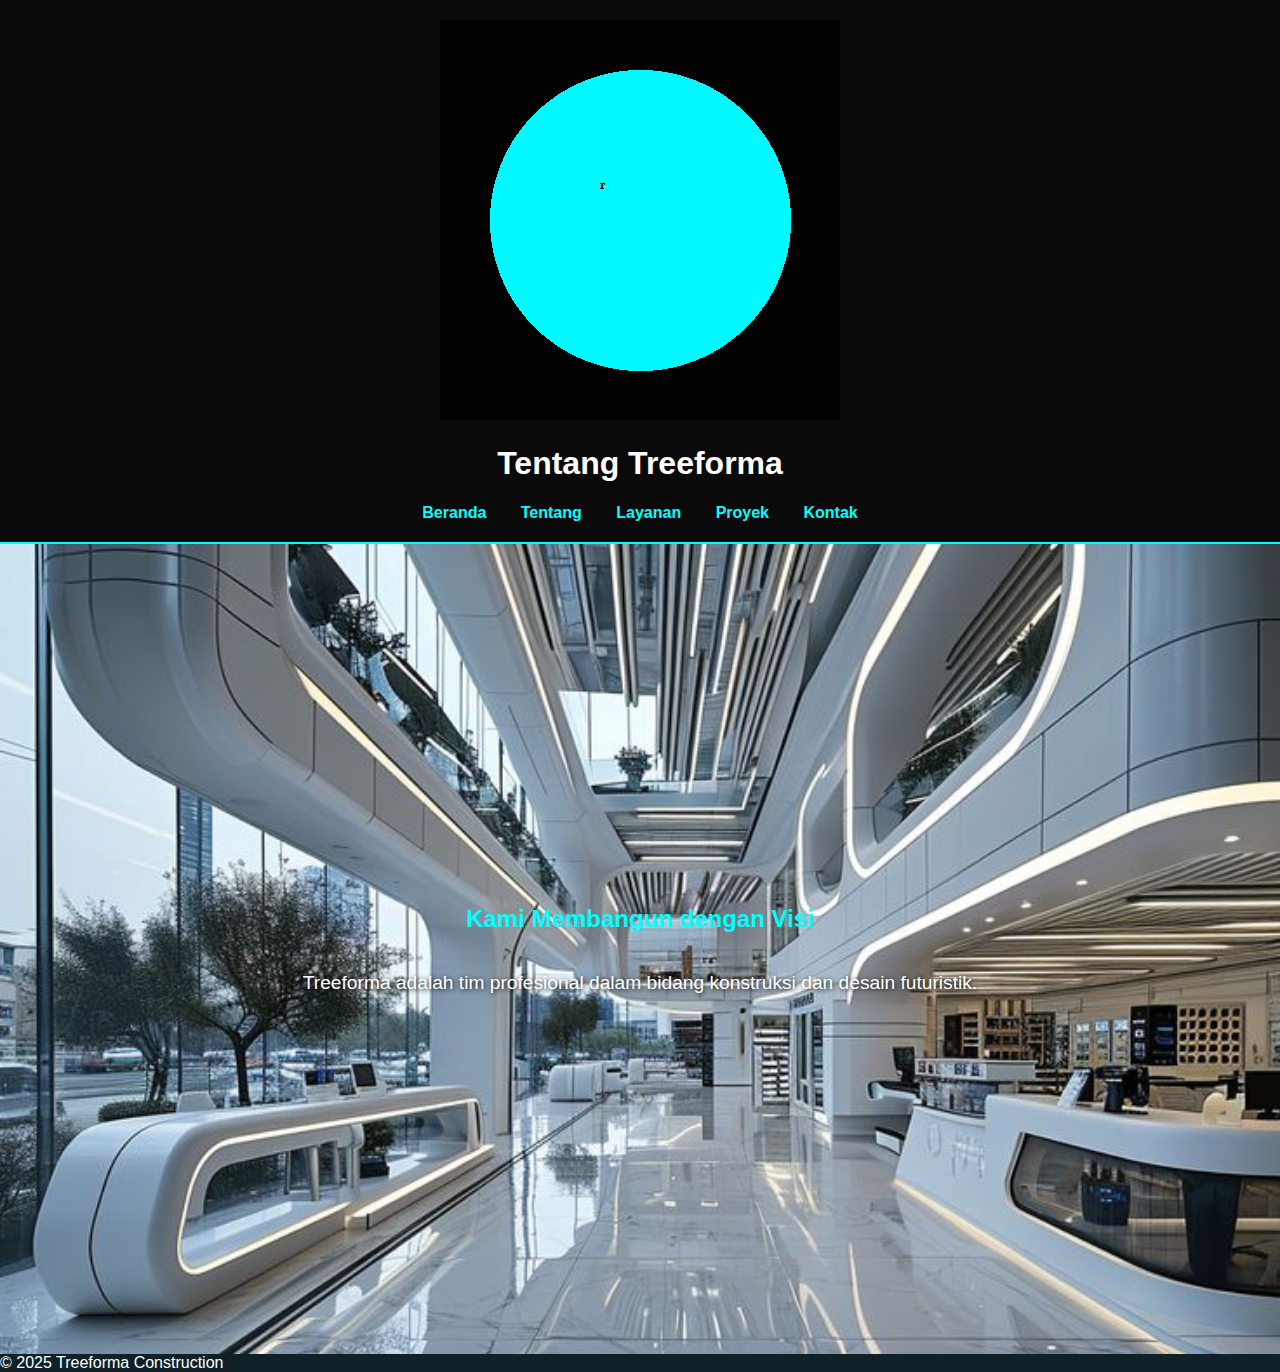
<file: about.html>
<!DOCTYPE html>
<html lang="id">
<head>
  <meta charset="UTF-8" />
  <title>Treeforma Construction</title>
  <link rel="stylesheet" href="style.css" />
  <style>
    body {
      margin: 0;
      font-family: 'Segoe UI', sans-serif;
      background-color: #0f2027;
      color: white;
    }

    header {
      text-align: center;
      padding: 20px 0;
      background: #0a0a0a;
      border-bottom: 2px solid cyan;
    }

    nav a {
      margin: 0 15px;
      text-decoration: none;
      font-weight: bold;
      color: cyan;
      transition: 0.3s;
    }

    nav a:hover {
      color: white;
    }

    .hero {
      background: url('images/rumah.jpg') no-repeat center center/cover;
      height: 90vh;
      display: flex;
      flex-direction: column;
      justify-content: center;
      align-items: center;
      text-align: center;
      padding: 0 20px;
      color: cyan;
    }

    .hero h1 {
      font-size: 3rem;
      font-weight: bold;
      text-shadow: 2px 2px 6px black;
    }

    .hero p {
      font-size: 1.2rem;
      color: white;
      text-shadow: 1px 1px 5px black;
    }

    .btn {
      margin-top: 20px;
      background: cyan;
      color: black;
      padding: 12px 30px;
      border-radius: 30px;
      font-weight: bold;
      border: none;
      box-shadow: 0 0 20px cyan;
      cursor: pointer;
      text-decoration: none;
      transition: 0.3s ease;
    }

    .btn:hover {
      background: #00d4ff;
      color: white;
    }
  </style>
</head>
<body>
  <header>
    <img src="images/logo.png" alt="Logo Treeforma" class="logo">
    <h1>Tentang Treeforma</h1>
    <nav>
      <a href="index.html">Beranda</a>
      <a href="about.html">Tentang</a>
      <a href="services.html">Layanan</a>
      <a href="portfolio.html">Proyek</a>
      <a href="contact.html">Kontak</a>
    </nav>
  </header>
  <main>
    <section class="hero">
      <h2>Kami Membangun dengan Visi</h2>
      <p>Treeforma adalah tim profesional dalam bidang konstruksi dan desain futuristik.</p>
    </section>
  </main>
  <footer>© 2025 Treeforma Construction</footer>
</body>
</html>
</file>
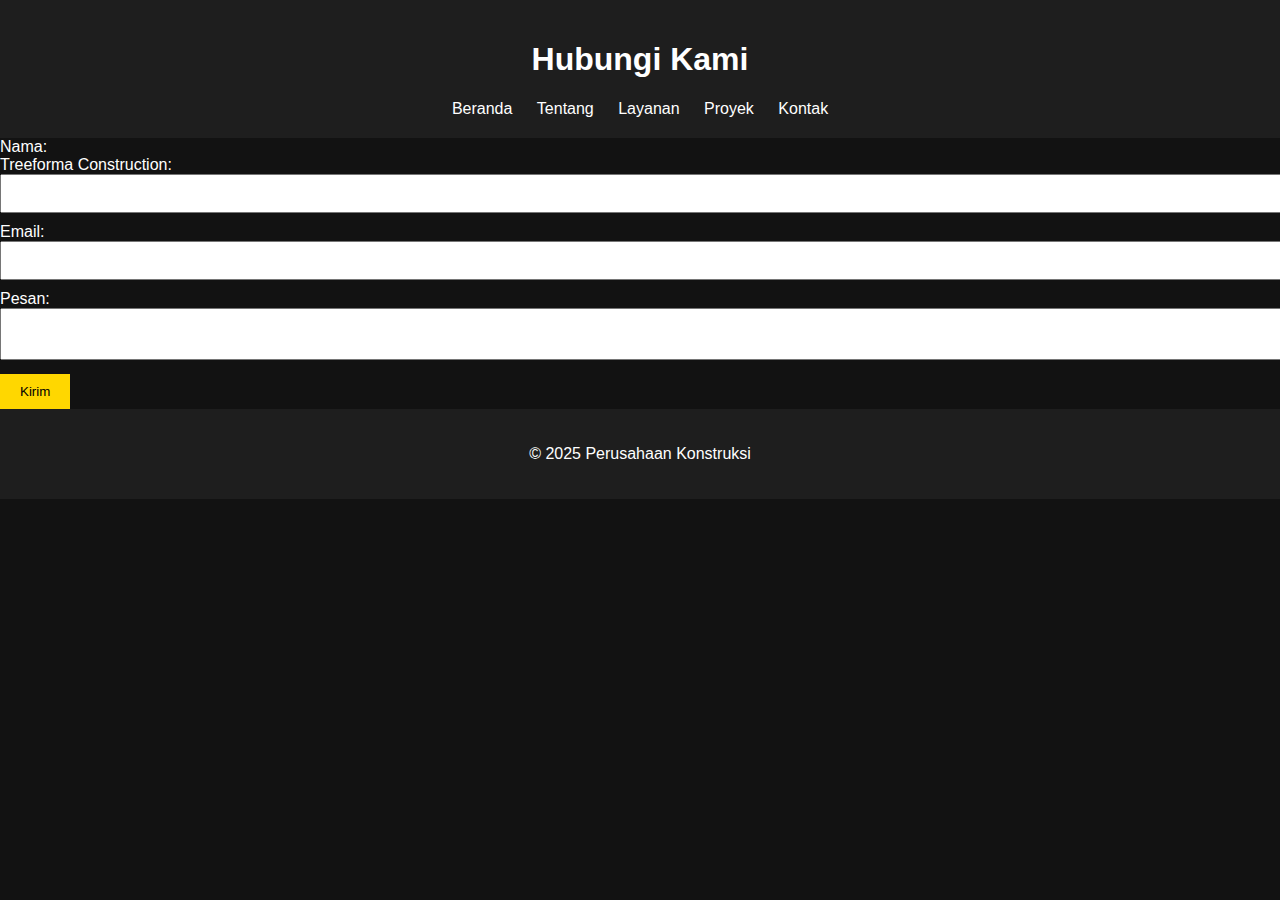
<file: contact.html>
<!DOCTYPE html>
<html lang="id">
<head>
    <meta charset="UTF-8">
    <meta name="viewport" content="width=device-width, initial-scale=1.0">
    <title>Kontak</title>
    <link rel="stylesheet" href="css/style.css">
</head>
<body class="dark">
    <header>
        <h1>Hubungi Kami</h1>
        <nav>
            <a href="index.html">Beranda</a>
            <a href="about.html">Tentang</a>
            <a href="services.html">Layanan</a>
            <a href="portfolio.html">Proyek</a>
            <a href="contact.html">Kontak</a>
        </nav>
    </header>
    <main>
        <form>
            <label>Nama:</label><br>
            <label>Treeforma Construction:</label><br>
            <input type="Treeforma Construction"><br>
            <label>Email:</label><br>
            <input type="TreeformaConstruction@Gmail.com"><br>
            <label>Pesan:</label><br>
            <textarea></textarea><br>
            <button type="submit">Kirim</button>
        </form>
    </main>
    <footer>
        <p>&copy; 2025 Perusahaan Konstruksi</p>
    </footer>
</body>
</html>
</file>
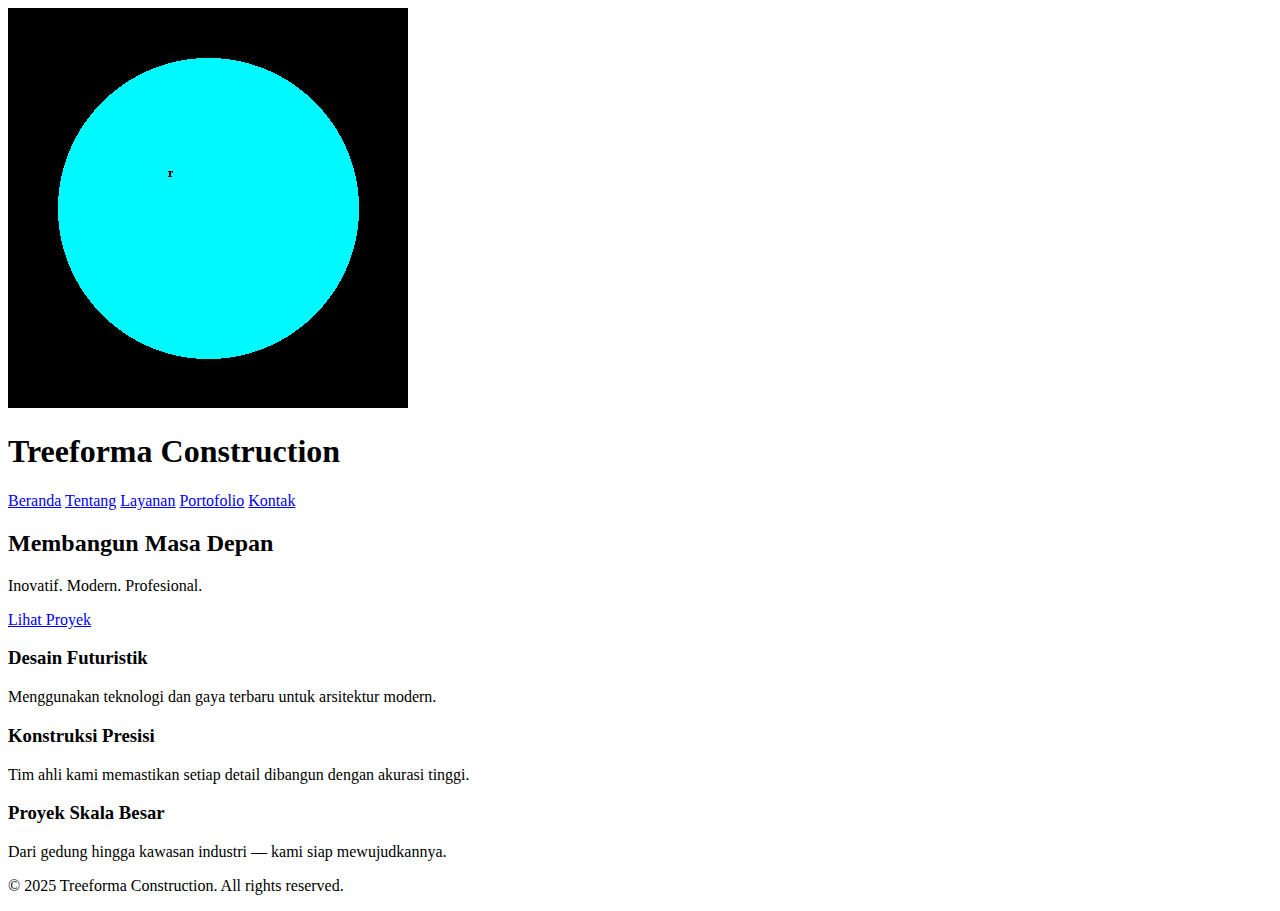
<file: index2.html>
<!DOCTYPE html>
<html lang="id">
<head>
  <meta charset="UTF-8" />
  <meta name="viewport" content="width=device-width, initial-scale=1.0"/>
  <title>Treeforma Construction</title>
  <link rel="stylesheet" href="style.css" />
</head>
<body>
  <header>
    <div class="container">
      <img src="images/logo.png" alt="Logo Treeforma" class="logo">
      <h1>Treeforma Construction</h1>
      <nav>
        <a href="index.html">Beranda</a>
        <a href="about.html">Tentang</a>
        <a href="services.html">Layanan</a>
        <a href="portfolio.html">Portofolio</a>
        <a href="contact.html">Kontak</a>
      </nav>
    </div>
  </header>

  <section class="hero">
    <div class="overlay"></div>
    <div class="hero-text">
      <h2>Membangun Masa Depan</h2>
      <p>Inovatif. Modern. Profesional.</p>
      <a href="portfolio.html" class="btn-glow">Lihat Proyek</a>
    </div>
  </section>

  <section class="features">
    <div class="feature-box">
      <h3>Desain Futuristik</h3>
      <p>Menggunakan teknologi dan gaya terbaru untuk arsitektur modern.</p>
    </div>
    <div class="feature-box">
      <h3>Konstruksi Presisi</h3>
      <p>Tim ahli kami memastikan setiap detail dibangun dengan akurasi tinggi.</p>
    </div>
    <div class="feature-box">
      <h3>Proyek Skala Besar</h3>
      <p>Dari gedung hingga kawasan industri — kami siap mewujudkannya.</p>
    </div>
  </section>

  <footer>
    <p>&copy; 2025 Treeforma Construction. All rights reserved.</p>
  </footer>
</body>
</html>
</file>
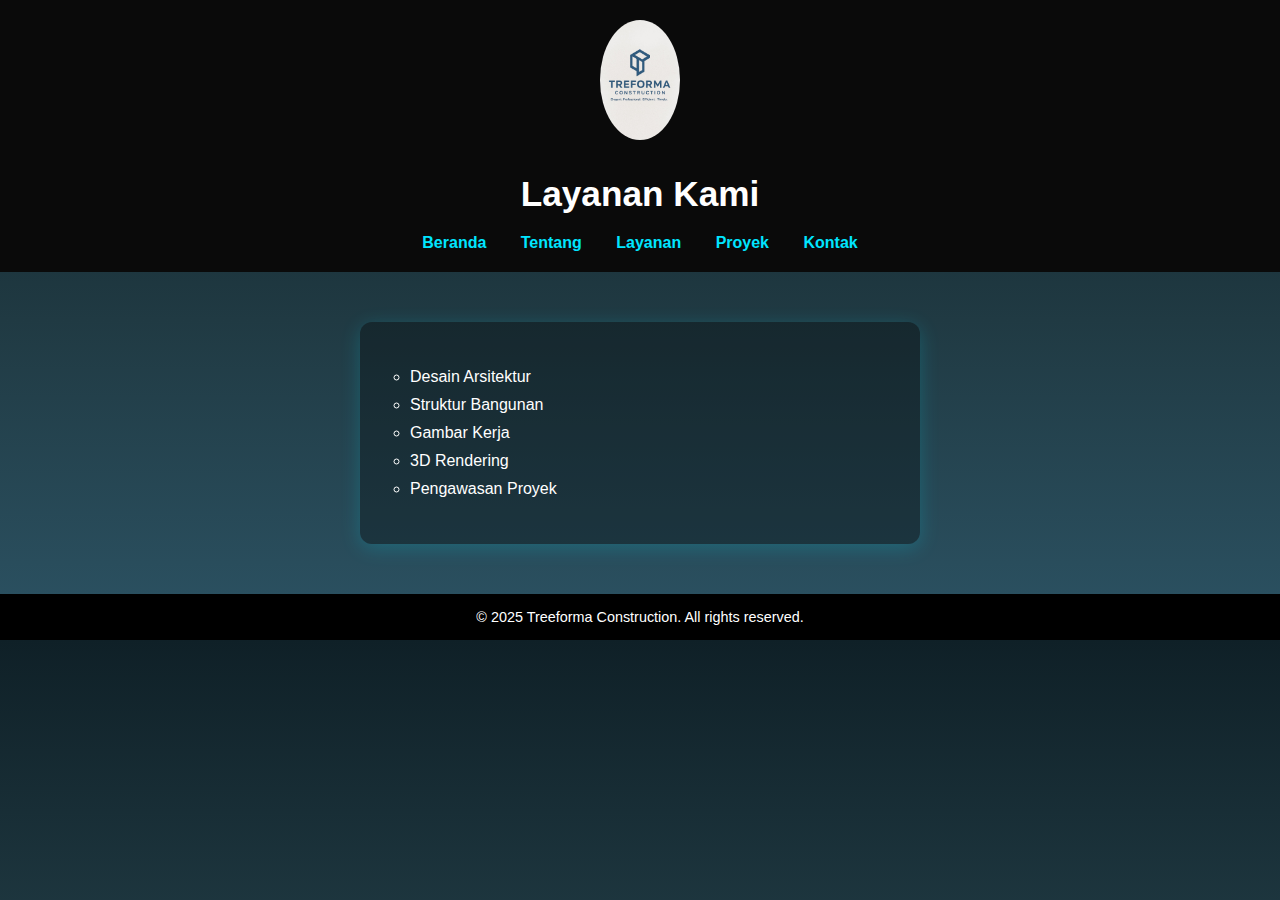
<file: services.html>
<!DOCTYPE html>
<html lang="id">
<head>
  <meta charset="UTF-8" />
  <title>Layanan Kami - Treeforma</title>
  <link rel="stylesheet" href="style.css" />
  <style>
    body {
      background: linear-gradient(to bottom, #0f2027, #203a43, #2c5364);
      font-family: 'Segoe UI', sans-serif;
      color: white;
      margin: 0;
      padding: 0;
    }
    header {
      background-color: #0a0a0a;
      padding: 20px;
      text-align: center;
    }
    header img.logo {
      width: 80px;
      border-radius: 50%;
      margin-bottom: 10px;
    }
    nav {
      margin-top: 10px;
    }
    nav a {
      color: #00e5ff;
      text-decoration: none;
      margin: 0 15px;
      font-weight: bold;
      transition: 0.3s ease;
    }
    nav a:hover {
      color: #ffffff;
    }
    h1 {
      text-align: center;
      font-size: 2.2rem;
      margin: 20px 0;
    }
    .services-section {
      display: flex;
      flex-direction: column;
      align-items: center;
      padding: 50px 20px;
    }
    .service-box {
      background-color: rgba(0, 0, 0, 0.3);
      padding: 30px;
      border-radius: 12px;
      box-shadow: 0 4px 20px rgba(0, 229, 255, 0.2);
      max-width: 500px;
      width: 100%;
    }
    .service-box ul {
      list-style-type: circle;
      padding-left: 20px;
      font-size: 1rem;
    }
    .service-box li {
      margin: 10px 0;
    }
    footer {
      text-align: center;
      padding: 15px;
      background-color: #000;
      font-size: 0.9rem;
    }
  </style>
</head>
<body>
  <header>
    <img src="images/Images.jpeg" alt="Treeforma Logo" class="logo" />
    <h1>Layanan Kami</h1>
    <nav>
      <a href="index.html">Beranda</a>
      <a href="about.html">Tentang</a>
      <a href="services.html">Layanan</a>
      <a href="portfolio.html">Proyek</a>
      <a href="contact.html">Kontak</a>
    </nav>
  </header>

  <section class="services-section">
    <div class="service-box">
      <ul>
        <li>Desain Arsitektur</li>
        <li>Struktur Bangunan</li>
        <li>Gambar Kerja</li>
        <li>3D Rendering</li>
        <li>Pengawasan Proyek</li>
      </ul>
    </div>
  </section>

  <footer>
    &copy; 2025 Treeforma Construction. All rights reserved.
  </footer>
</body>
</html>
</file>
<file: style.css>

</file>
<file: css/style.css>
body.dark {
    background-color: #121212;
    color: white;
    font-family: sans-serif;
    margin: 0;
    padding: 0;
}
header, footer {
    background-color: #1e1e1e;
    padding: 20px;
    text-align: center;
}
nav a {
    color: white;
    margin: 0 10px;
    text-decoration: none;
}
section {
    padding: 20px;
}
input, textarea {
    width: 100%;
    margin-bottom: 10px;
    padding: 10px;
}
button {
    padding: 10px 20px;
    background-color: #ffd700;
    border: none;
    color: black;
    cursor: pointer;
}
</file>
